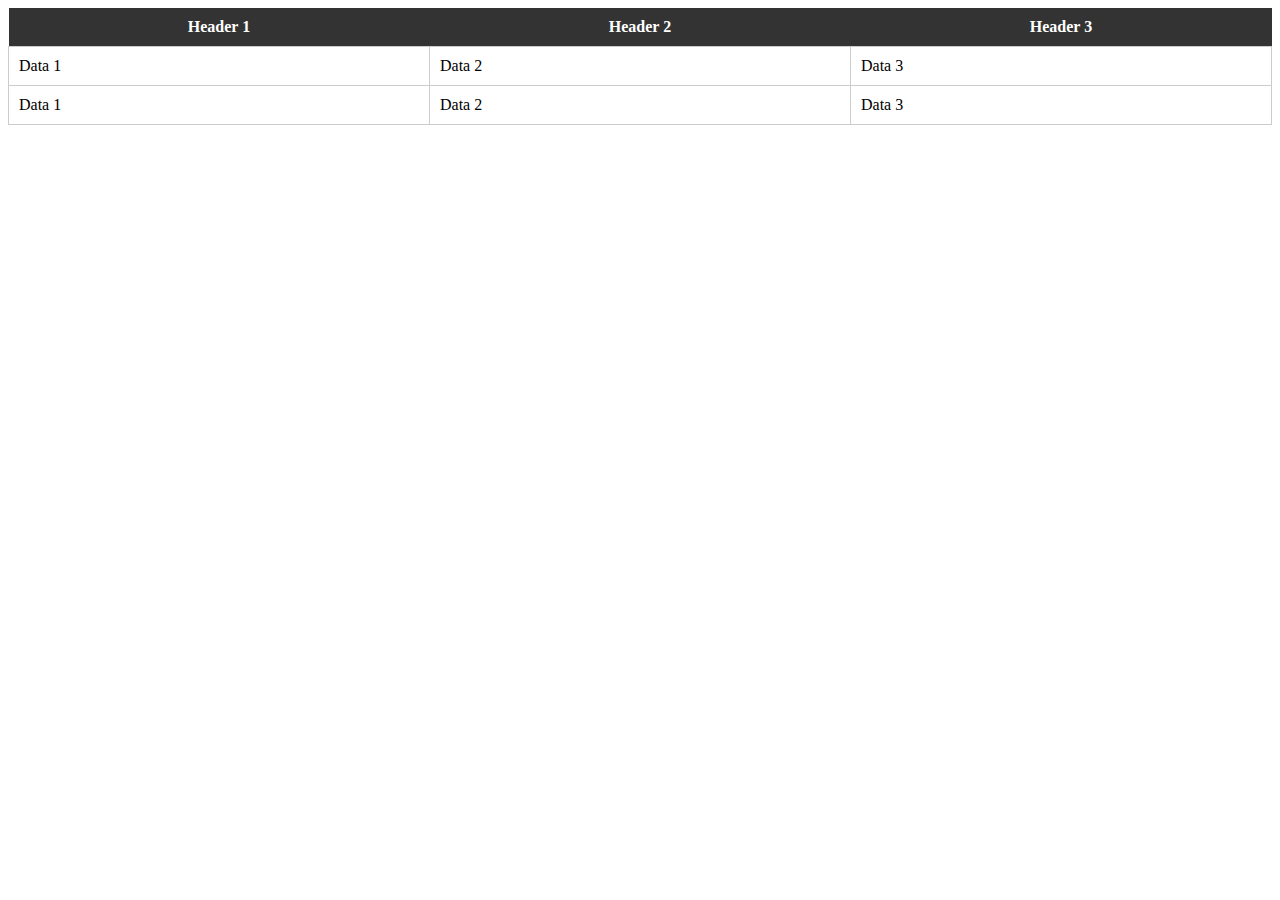
<file: index.html>
<!DOCTYPE html>
<html lang="en">
<head>
    <meta charset="UTF-8">
    <meta name="viewport" content="width=device-width, initial-scale=1.0">
    <title>Document</title>
    <link rel="stylesheet" href="style.css">
</head>
<body>
    <table class="hoverable-table">
        <tr>
        <th>Header 1</th>
        <th>Header 2</th>
        <th>Header 3</th>
        </tr>
        <tr>
        <td>Data 1</td>
        <td>Data 2</td>
        <td>Data 3</td>
        </tr>
        <tr>
        <td>Data 1</td>
        <td>Data 2</td>
        <td>Data 3</td>
        </tr>
        <!-- Add more rows as needed -->
       </table>
</body>
</html>
</file>
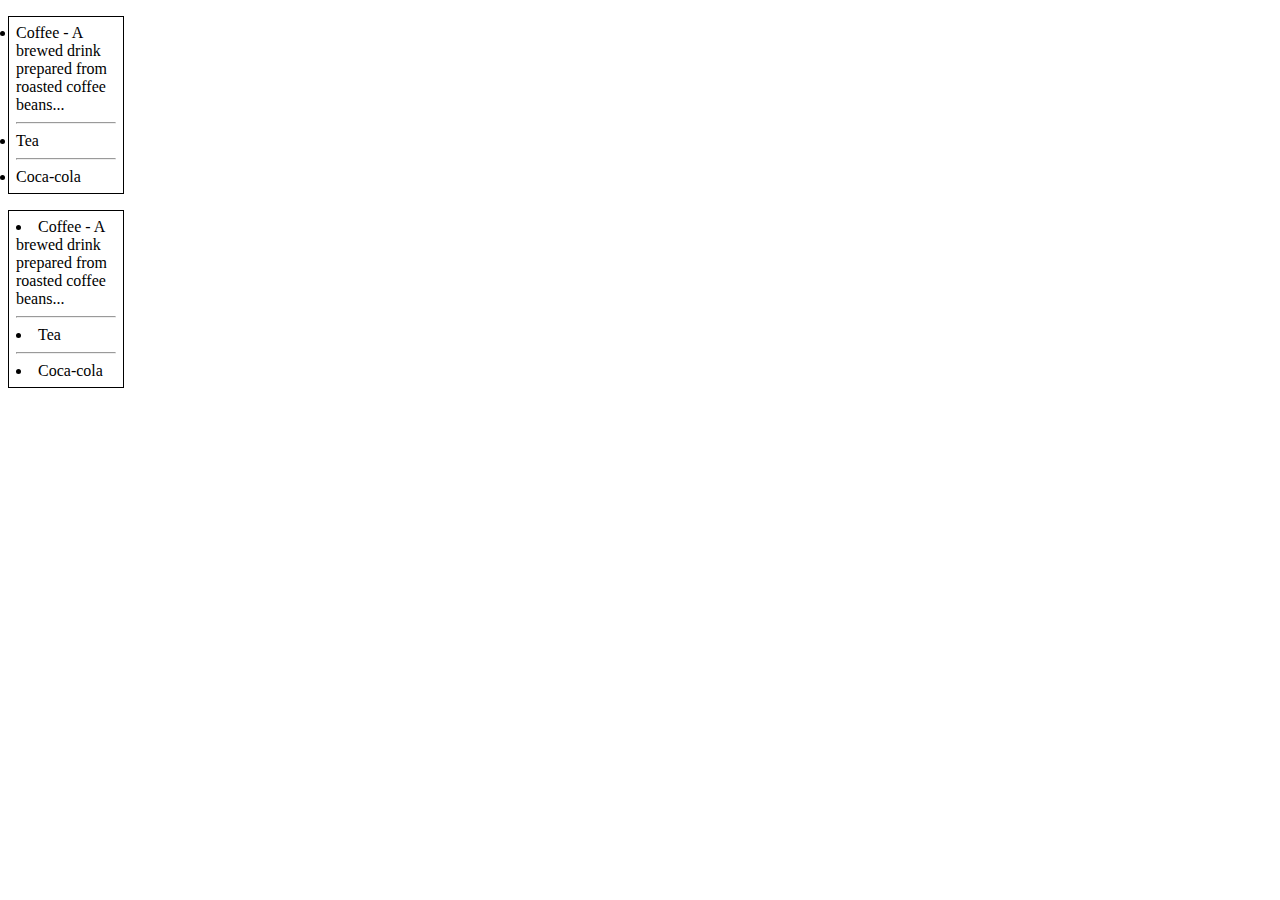
<file: Q4/index.html>
<!DOCTYPE html>
<html lang="en">
<head>
    <meta charset="UTF-8">
    <meta name="viewport" content="width=device-width, initial-scale=1.0">
    <title>Document</title>
    <link rel="stylesheet" href="style1.css">
</head>
<body>
    <ul>
        <li>Coffee - A brewed drink prepared from roasted coffee beans...</li><hr>
        <li>Tea</li><hr>
        <li>Coca-cola</li>
      </ul>
      
      <ul class="inside">
        <li>Coffee - A brewed drink prepared from roasted coffee beans...</li><hr>
        <li>Tea</li><hr>
        <li>Coca-cola</li>
      </ul>
</body>
</html>
</file>
<file: style.css>
.hoverable-table {
    width: 100%;
    border-collapse: collapse;
   }
   .hoverable-table tr:hover {
    background-color: #f5f5f5; 
    cursor: pointer; 
   }
   .hoverable-table th {
    background-color: #333;
    color: #fff;
    padding: 10px;
   }
   .hoverable-table td {
    padding: 10px;
    border: 1px solid #ccc;
   }
</file>
<file: Q4/style1.css>
ul {
    list-style-position: outside; 
    border: 1px solid black; 
    padding: 7Px;
    width: 100px;
  }
  
  ul.inside {
    list-style-position: inside;
  }
</file>
